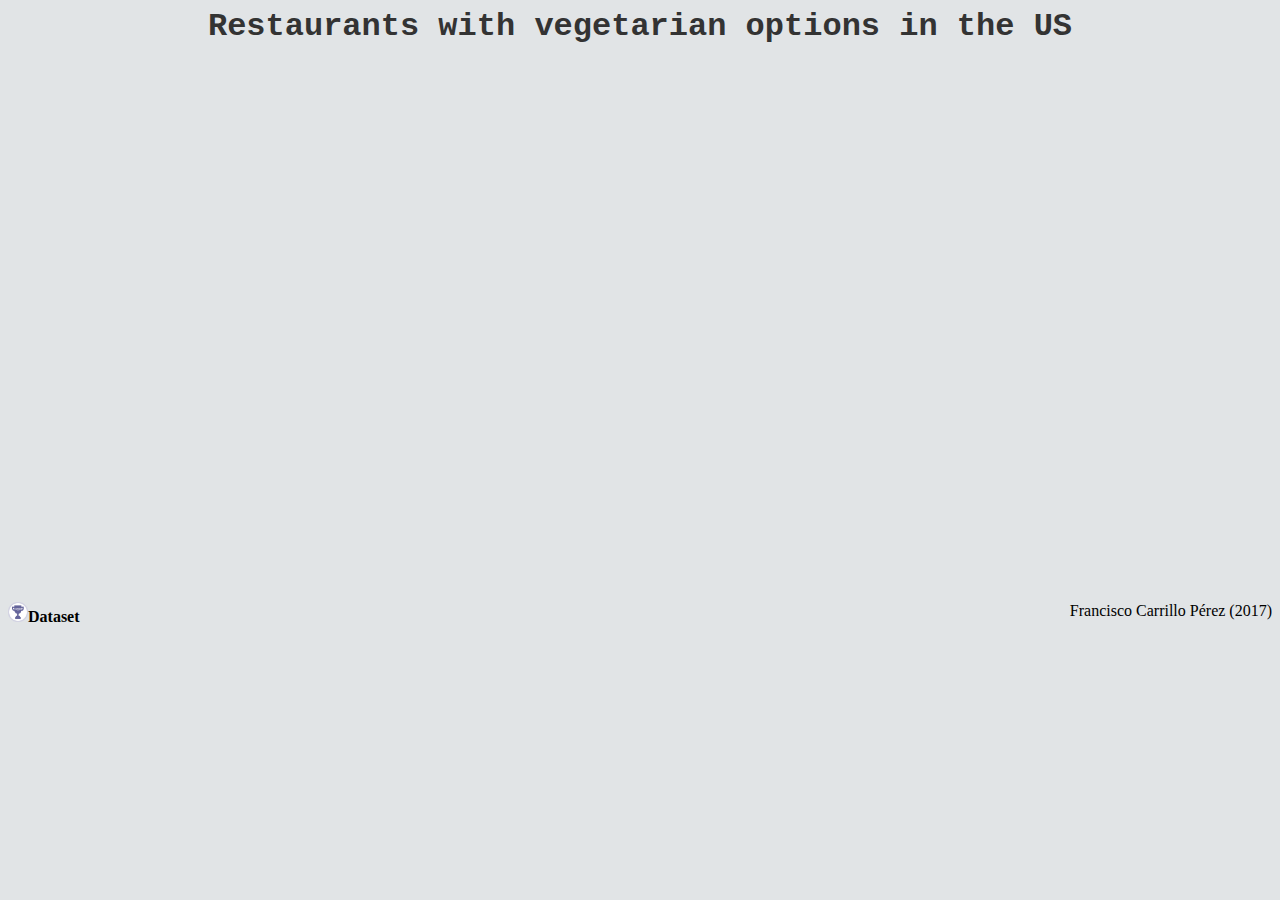
<file: index.html>
<html style="background-color: rgb(225,228,230);">
<head>
  <meta http-equiv="Content-Type" content="text/html; charset=UTF-8" />
  
  <title>Veggie restaurants</title>
  <link href='http://fonts.googleapis.com/css?family=Roboto+Slab:400,700,100%7CRoboto:400,700,300,100' rel='stylesheet' type='text/css'>
  <link rel="stylesheet" href="https://npmcdn.com/leaflet@1.2.0/dist/leaflet.css"
  integrity="sha512-M2wvCLH6DSRazYeZRIm1JnYyh22purTM+FDB5CsyxtQJYeKq83arPe5wgbNmcFXGqiSH2XR8dT/fJISVA1r/zQ=="
  crossorigin=""/>
  <script src="https://npmcdn.com/leaflet@1.2.0/dist/leaflet.js"
  integrity="sha512-lInM/apFSqyy1o6s89K4iQUKg6ppXEgsVxT35HbzUupEVRh2Eu9Wdl4tHj7dZO0s1uvplcYGmt3498TtHq+log=="
  crossorigin=""></script>
  <link rel="stylesheet" type="text/css" href="./css/main.css" />
  <link rel="stylesheet" type="text/css" href="https://npmcdn.com/leaflet.markercluster@1.0.6/dist/MarkerCluster.css" />
  <script type='text/javascript' src='https://npmcdn.com/leaflet.markercluster@1.0.6/dist/leaflet.markercluster.js'></script>
  <link href="css/font-awesome.css" rel="stylesheet">
  <script src="./js/jquery-2.1.1.js"></script>


	<h1 style="text-align: center; color: #333333;
font-family: 'Courier New', Courier, monospace;">Restaurants with vegetarian options in the US</h1>
</head>
<body>

  <div id="map"></div>
  
  <script type='text/javascript' src='./veg_data.json'></script>
  <script type='text/javascript' src='./js/index.js'></script>
</body>
<footer>
  
  <p>
      <span style="float: right">Francisco Carrillo Pérez (2017)</span>
      <span style="float: left"><a href= "https://www.kaggle.com/datafiniti/vegetarian-vegan-restaurants"> <img border="0" alt="" src="./img/kaggle-competition.png" width="20" height="20"></a><a><b>Dataset</b></a></span>
  </p> 
</footer>
</html>
</file>
<file: css/main.css>
ul {
    list-style-type: none;
    margin: 0;
    padding: 0;
    overflow: hidden;
    background-color: #333;
}

li {
    float: left;
}

li a {
    display: block;
    color: white;
    text-align: center;
    padding: 14px 16px;
    text-decoration: none;
}

/* Change the link color to #111 (black) on hover */
li a:hover {
    background-color: #111;
}

header { 
    display: block;
}

#map { height: 520px; border: 0px solid #AAA;}
</file>
